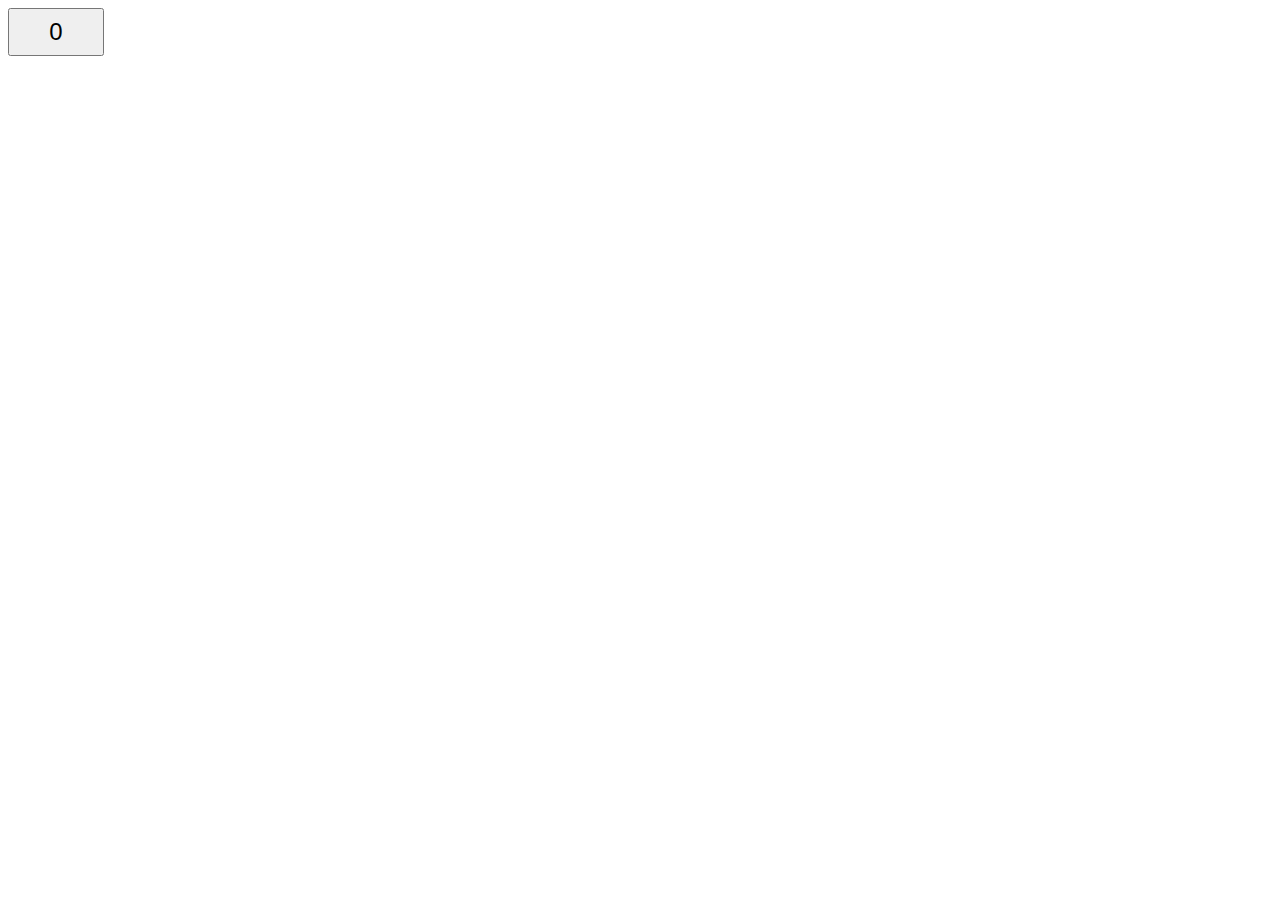
<file: hackerRankQuestions/buttons/index.html>
<!DOCTYPE html>
<html>
    <head>
        <link rel="stylesheet" href="css/button.css" type="text/css">
    </head>
    
    <body>
    	<script src="js/button.js" type="text/javascript"></script>
    </body>
</html>
</file>
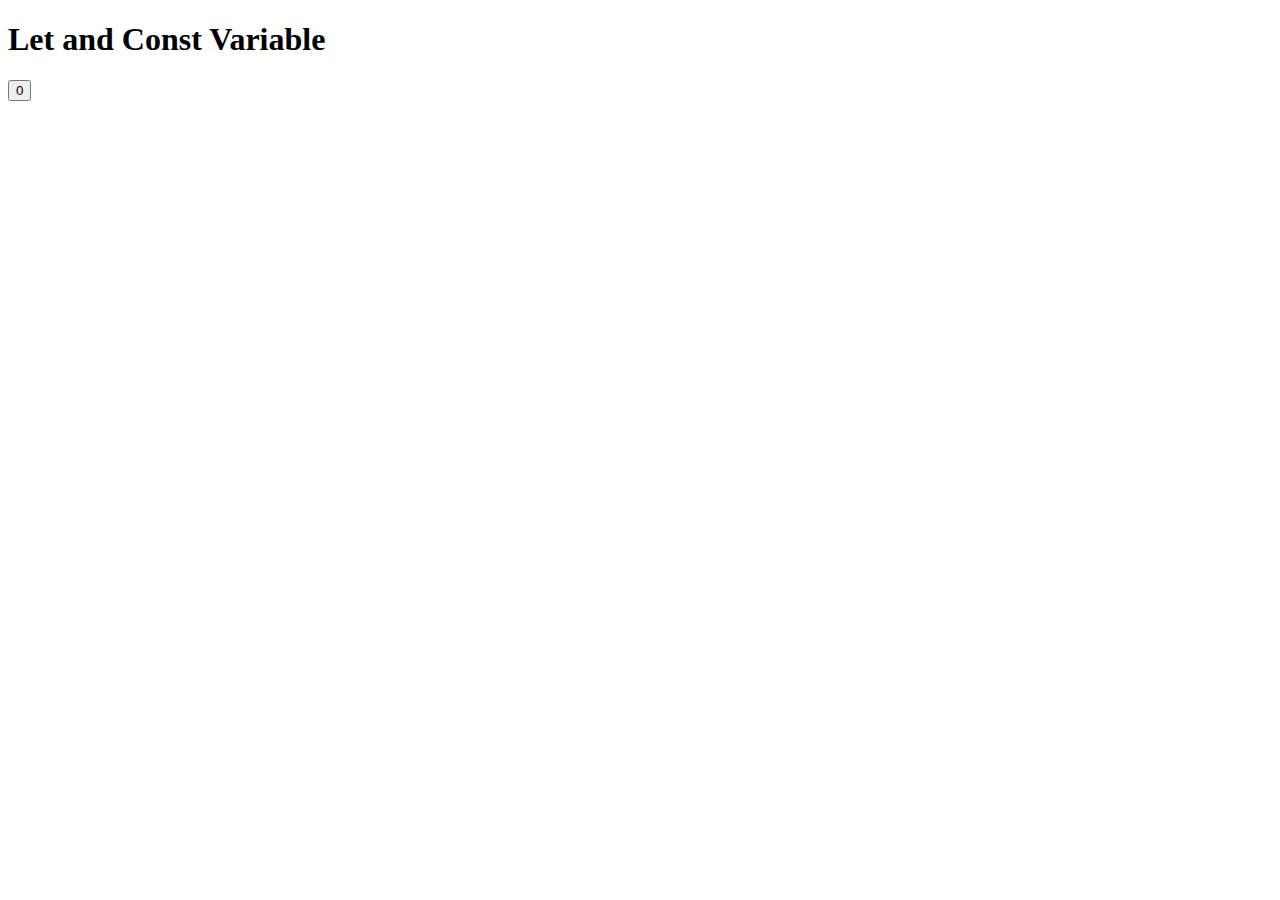
<file: hackerRankQuestions/mySolution_buttons/index.html>
<!DOCTYPE html>
<html lang="en">
<head>
    <meta charset="UTF-8">
    <meta http-equiv="X-UA-Compatible" content="IE=edge">
    <meta name="viewport" content="width=device-width, initial-scale=1.0">
    <title>Let and const </title>
</head>
<body>
    <h1>Let and Const Variable</h1>
    <button id="btn" class="btnClass">0</button>
    <script src="./buttons.js"></script>
</body>
</html>
</file>
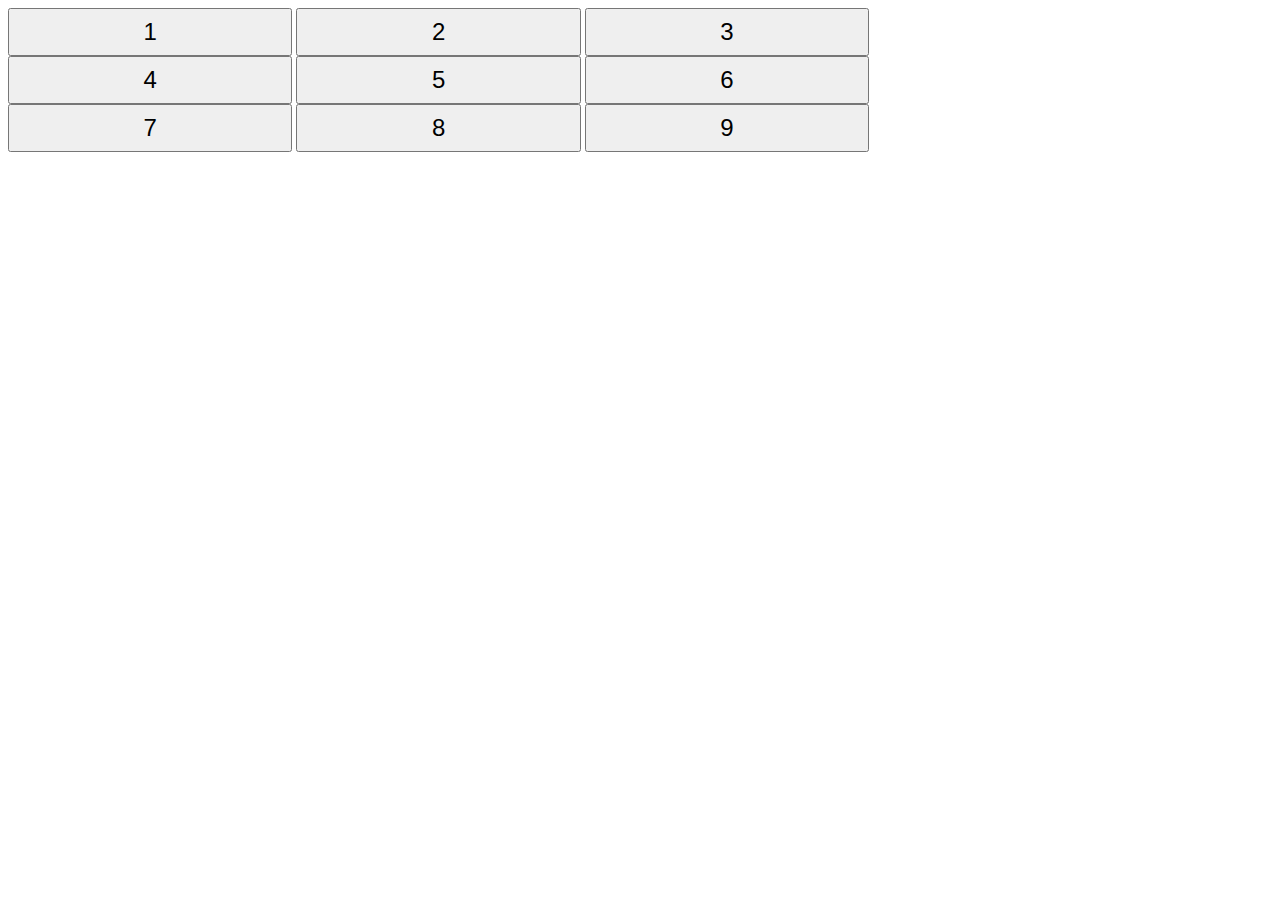
<file: buttons.html>
<!DOCTYPE html>
<html lang="en">
<head>
    <meta charset="UTF-8">
    <meta http-equiv="X-UA-Compatible" content="IE=edge">
    <meta name="viewport" content="width=device-width, initial-scale=1.0">
    <title>Buttons Grid</title>
    <link rel="stylesheet" href="./buttonsGrid.css">
</head>
<body>
    <div id="container" class="btnContainer">
       <button id="btn1">1</button>
       <button id="btn2">2</button>
       <button id="btn3">3</button>
       <button id="btn4">4</button>
       <button id="btn5">5</button>
       <button id="btn6">6</button>
       <button id="btn7">7</button>
       <button id="btn8">8</button>
       <button id="btn9">9</button>
       
    </div>
    <script src="./buttonsGrid.js"></script>
</body>
</html>
</file>
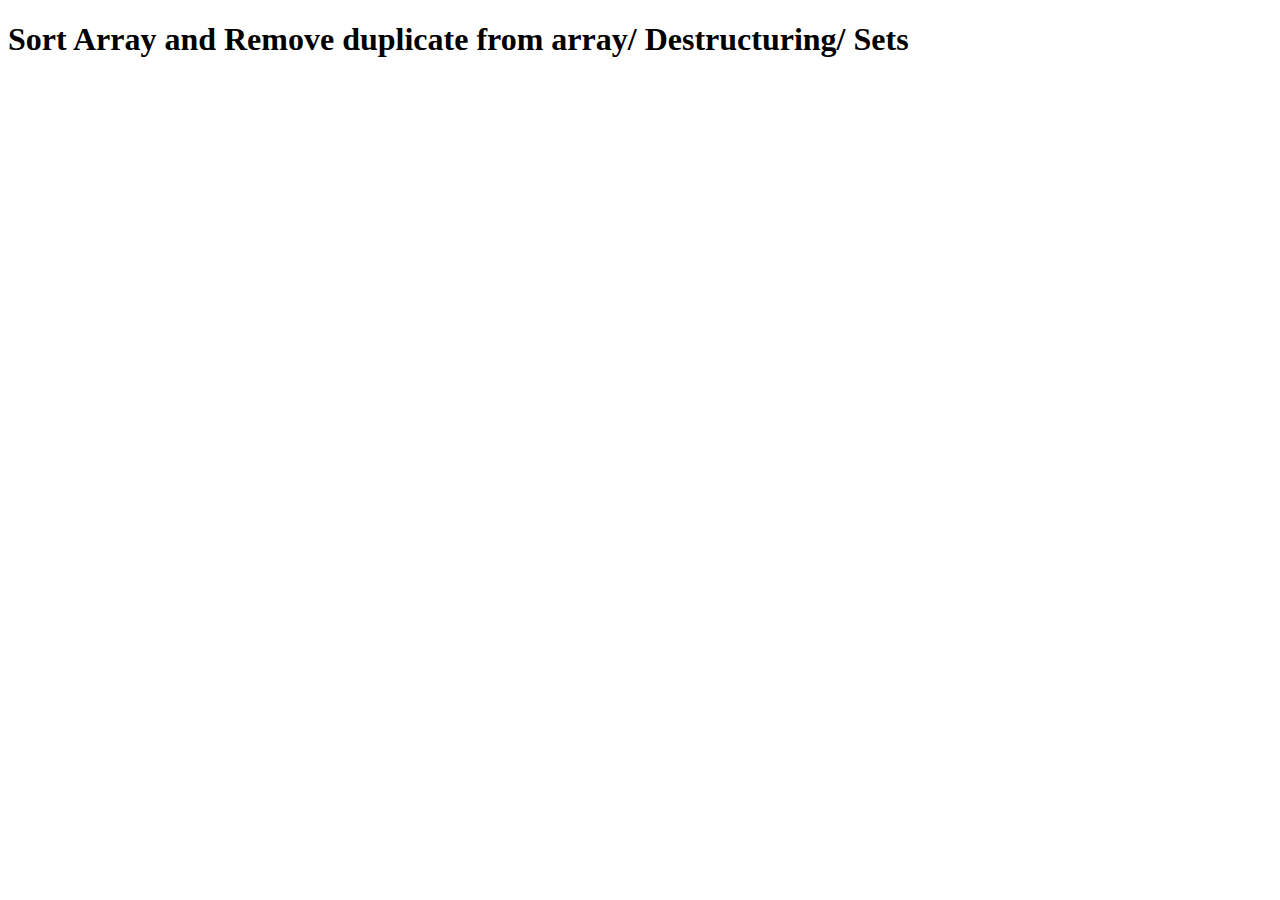
<file: home.html>
<!DOCTYPE html>
<html lang="en">
<head>
    <meta charset="UTF-8">
    <meta http-equiv="X-UA-Compatible" content="IE=edge">
    <meta name="viewport" content="width=device-width, initial-scale=1.0">
    <title>Sort Array</title>
</head>
<body>
    <h1>Sort Array and Remove duplicate from array/ Destructuring/ Sets </h1>
    <script src="./sort.js"></script>
</body>
</html>
</file>
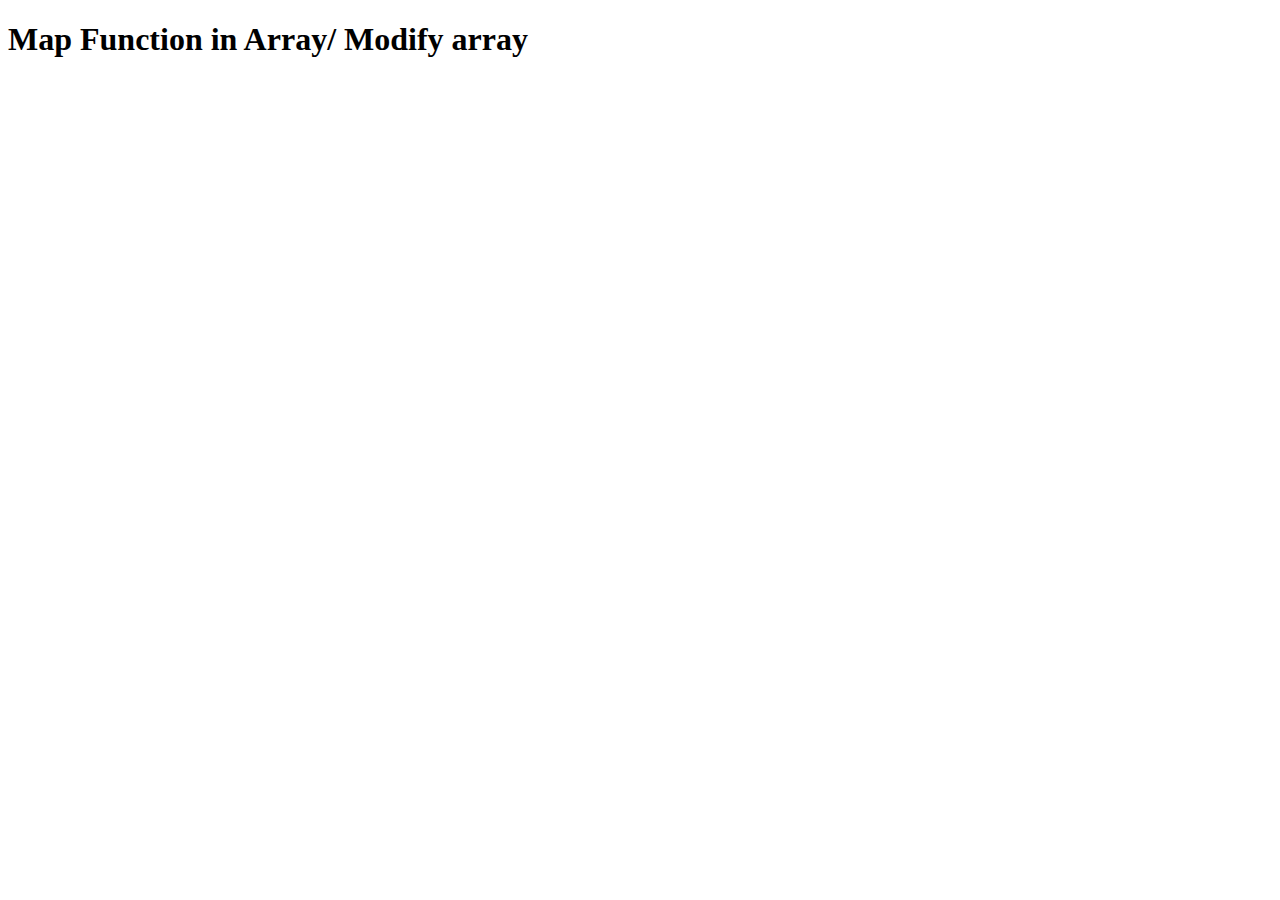
<file: map.html>
<!DOCTYPE html>
<html lang="en">
<head>
    <meta charset="UTF-8">
    <meta http-equiv="X-UA-Compatible" content="IE=edge">
    <meta name="viewport" content="width=device-width, initial-scale=1.0">
    <title>Map Function in Array/ Modify array </title>
</head>
<body>
    <h1>Map Function in Array/ Modify array </h1>
    <!-- <script src="./map.js"></script> -->
    <script src="./practice.js"></script>

</body>
</html>
</file>
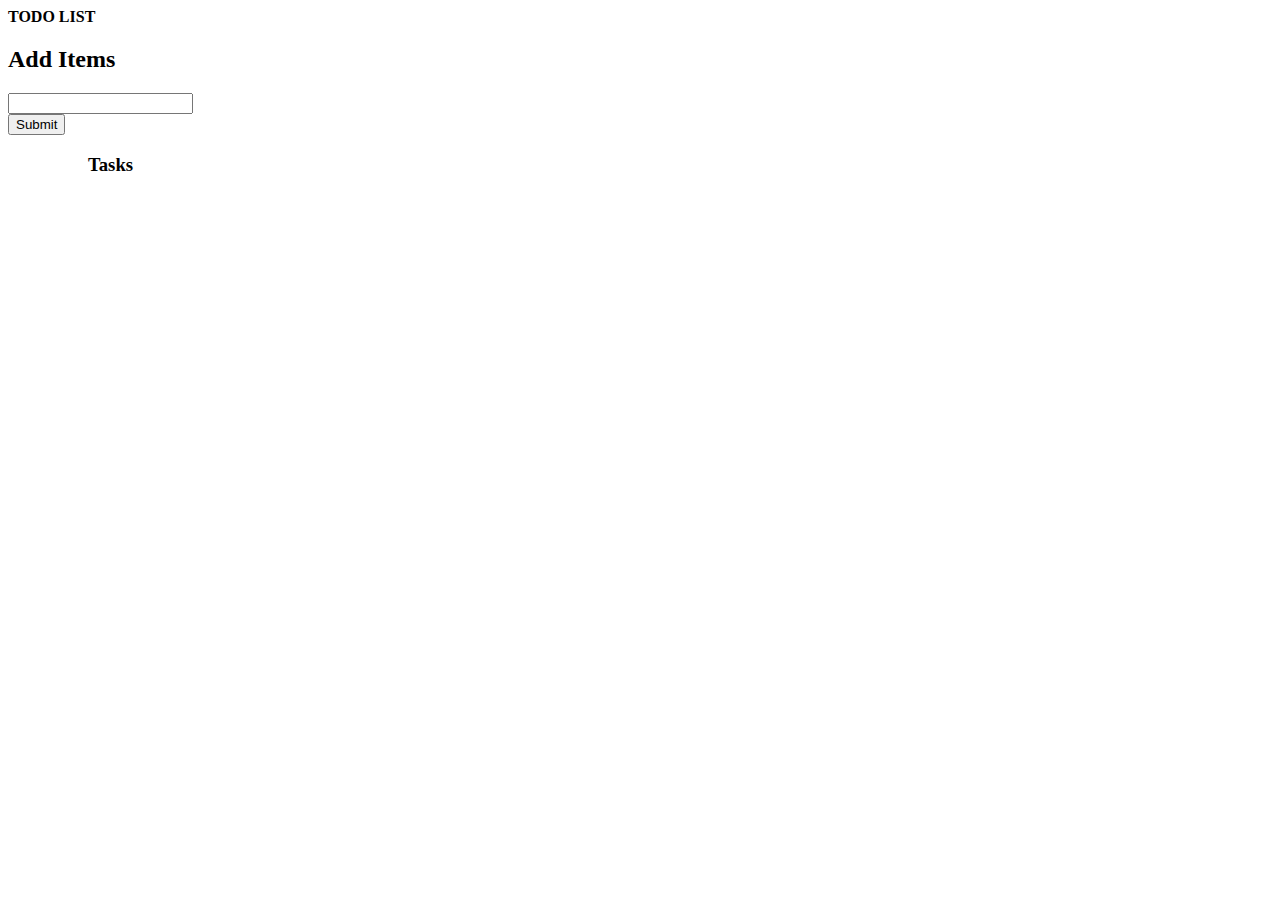
<file: todo.html>
<!DOCTYPE html>
<html lang="en">
<head>
    <meta charset="UTF-8">
    <meta http-equiv="X-UA-Compatible" content="IE=edge">
    <meta name="viewport" content="width=device-width, initial-scale=1.0">
    <title>TO DO List</title>
    <link rel="stylesheet" href="./todo.css">
    <link href="https://cdn.jsdelivr.net/npm/bootstrap@5.1.3/dist/css/bootstrap.min.css" rel="stylesheet" integrity="sha384-1BmE4kWBq78iYhFldvKuhfTAU6auU8tT94WrHftjDbrCEXSU1oBoqyl2QvZ6jIW3" crossorigin="anonymous">
</head>
<body>
   <header class="bg-success text-white p-5">
       <div class="container">
           <div class="row">
               <div class="col-12">
                  <strong>TODO LIST</strong> 
               </div>
           </div>
       </div>
   </header>
   <div class="container mt-3">
       <h2>Add Items</h2>
       <label id="successText" class="text-success"></label>
   </div>
   <form id="addForm">
       <div class="row">
           <div class="offset-1 col-6">
               <input type="text" class="form-control" id="item"/>
           </div>
           <div class="col-sm-5">
               <input type="submit" class="btn btn-primary" value="Submit"/>
           </div>
       </div>
   </form>
   <h3 class="ml-5 mt-4">Tasks</h3>
   <form>
       <ul class="list-group" id="items"></ul>
   </form>
</body>
</html>
</file>
<file: hackerRankQuestions/buttons/css/button.css>
.btnClass {
    width: 96px;
    height: 48px;
    font-size: 24px;
}
</file>
<file: buttonsGrid.css>
.btnContainer{
    width: 75%;
}
button{
    font-size: 24px;
    width: 30%;
    height: 48px;
}
</file>
<file: todo.css>
#successText{
    display: none;
}
.ml-5{
    margin-left:5rem;
}
</file>
